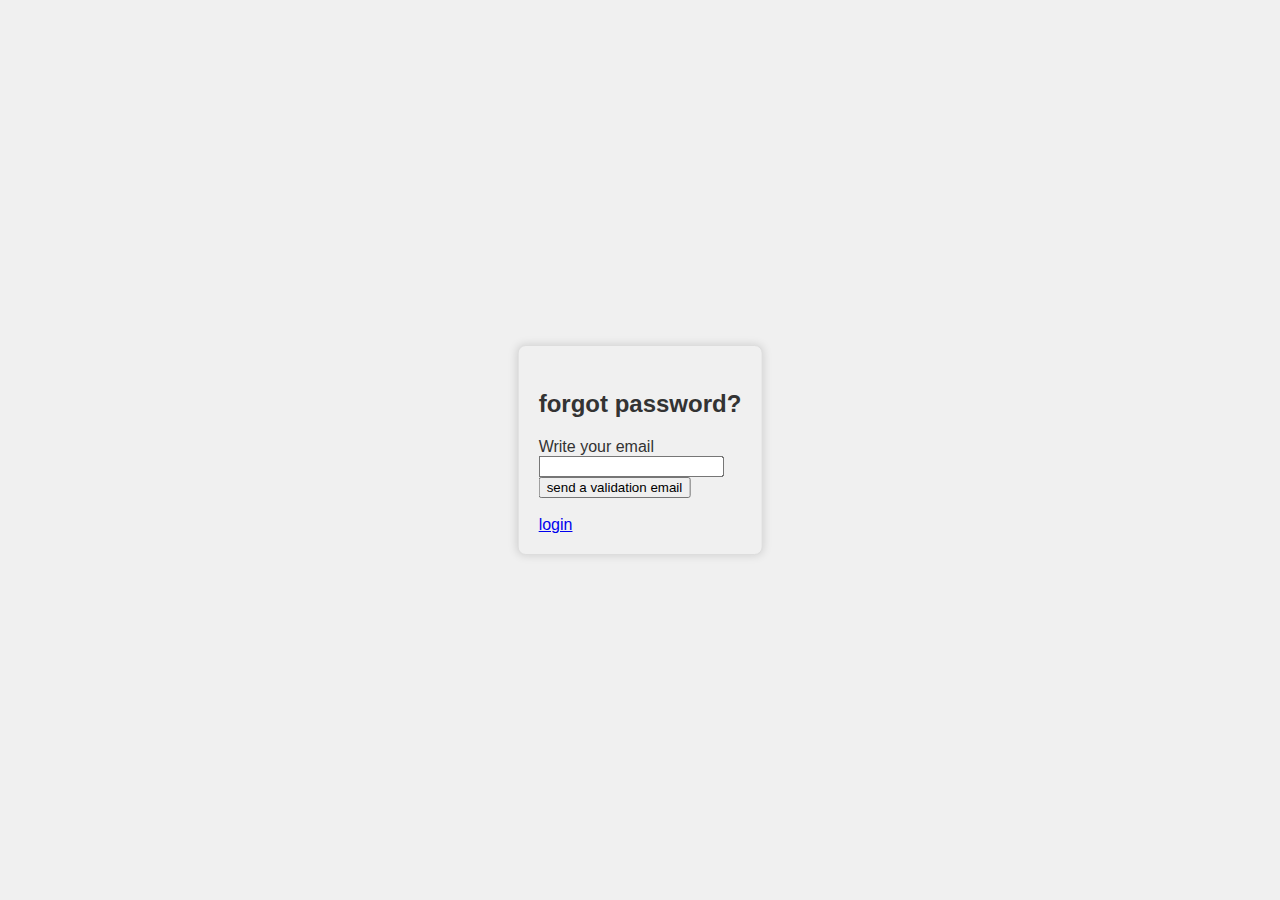
<file: html/forgot_password.html>
<!DOCTYPE html>
<html>

<head>
  <title>chatapp</title>
  <link rel='icon' src="./images/email.png">
  <link rel="stylesheet" href="style.css">
</head>

<body>

<div class="center">

 <p>forgot password?</p>

 <form >
    <label>Write your email</label>
    <br>
    <input type="text" name="email">
    <br>
    <input type="submit" value="send a validation email" >
</form>
<br>
<a href="index.html">login</a>


</div>

</body>

</html>
</file>
<file: html/style.css>
body {
    font-family: Arial, sans-serif;
    background-color: #f0f0f0;
    color: #333;
}

h1 {
    color: #444;
}

.error-message {
    /*errors in the login process*/
    text-align: center; 
    margin-top: 20px; 
}

.center {
    /*index.php*/
    background-color: #f0f0f0;
    position: absolute;
    top: 50%;
    left: 50%;
    transform: translate(-50%,-50%);
    padding: 20px;
    box-shadow: 0px 0px 10px 0px rgba(0, 0, 0, 0.15);
    border: 1px solid #ddd;
    border-radius: 8px;
    
}
.center p {
    /*the style of the word login in index.php*/
    font-size: 24px;
    font-weight: bold;
    color: #333;
    text-align: center;
    margin-bottom: 20px;
}

#login {
    /*the style of the button login in index.php*/
    background-color: #578fe8; 
    color: white; 
    padding: 10px 24px; 
    border: none; 
    border-radius: 4px;
}
#login:hover {
    background-color: #4e3fa6;
}

.mess_sent{
    margin: 10px;
    margin-bottom: 20px;
    text-align: right;
    margin-left: 20%;
}
.mess_rece{
    margin: 10px;
    margin-bottom: 20px;
    text-align: left;
    margin-right: 20%;
}

.mess_sent span, .mess_rece span {
    background-color: #caf0f8; 
    padding: 10px;
    border-radius: 10px;
    
}

ul.user-list{
            list-style-type: none;
            padding: 0;
            margin-left: 20%;
            margin-right: 20%;
}
ul.user-list li {
            margin-bottom: 5px;
}
ul.user-list li {
    background-color: #fff;
    border: 1px solid #ddd;
    margin-bottom: 10px;
    padding: 10px;
    border-radius: 5px;
    box-shadow: 0 0 10px rgba(0,0,0,0.1);
    box-shadow: 0 0 10px rgba(0,0,0,0.2);
    
}

.discussion {
    /*the style of discussion.php, the box where the messages are shown*/
    width: 70%; 
    margin: 0 auto; 
    background-color: #fff; 
    border: 1px solid #ddd; 
    padding: 20px; 
    border-radius: 5px; 
    box-shadow: 0 0 10px rgba(0,0,0,0.1); 
}
.txtbox{
    /*the style of the textarea used to write the message to send and the button combined*/
    width: 80%; 
    margin: 0 auto; 
    background-color: #fff; 
    border: 1px solid #ddd; 
    padding: 20px; 
    border-radius: 5px; 
    box-shadow: 0 0 10px rgba(0,0,0,0.1); 
}

#textarea{
    /*the style of the textarea used to write the message to send, alone*/
    box-sizing: border-box;
    width: 100%; 
    height: 100px; 
    padding: 10px; 
    border: 1px solid #ddd; 
    border-radius: 5px; 
    box-shadow: 0 0 10px rgba(0,0,0,0.1); 
    font-size: 16px; 
    line-height: 1.5; 
}

#sendmess {
    /*the style of the button send message, alone*/
    background-color: #4CAF50; 
    color: white; 
    padding: 10px 24px; 
    border: none; 
    border-radius: 4px; 
    cursor: pointer; 
    font-size: 16px; 
}
#sendmess:hover {
    background-color: #45a049;
}
</file>
